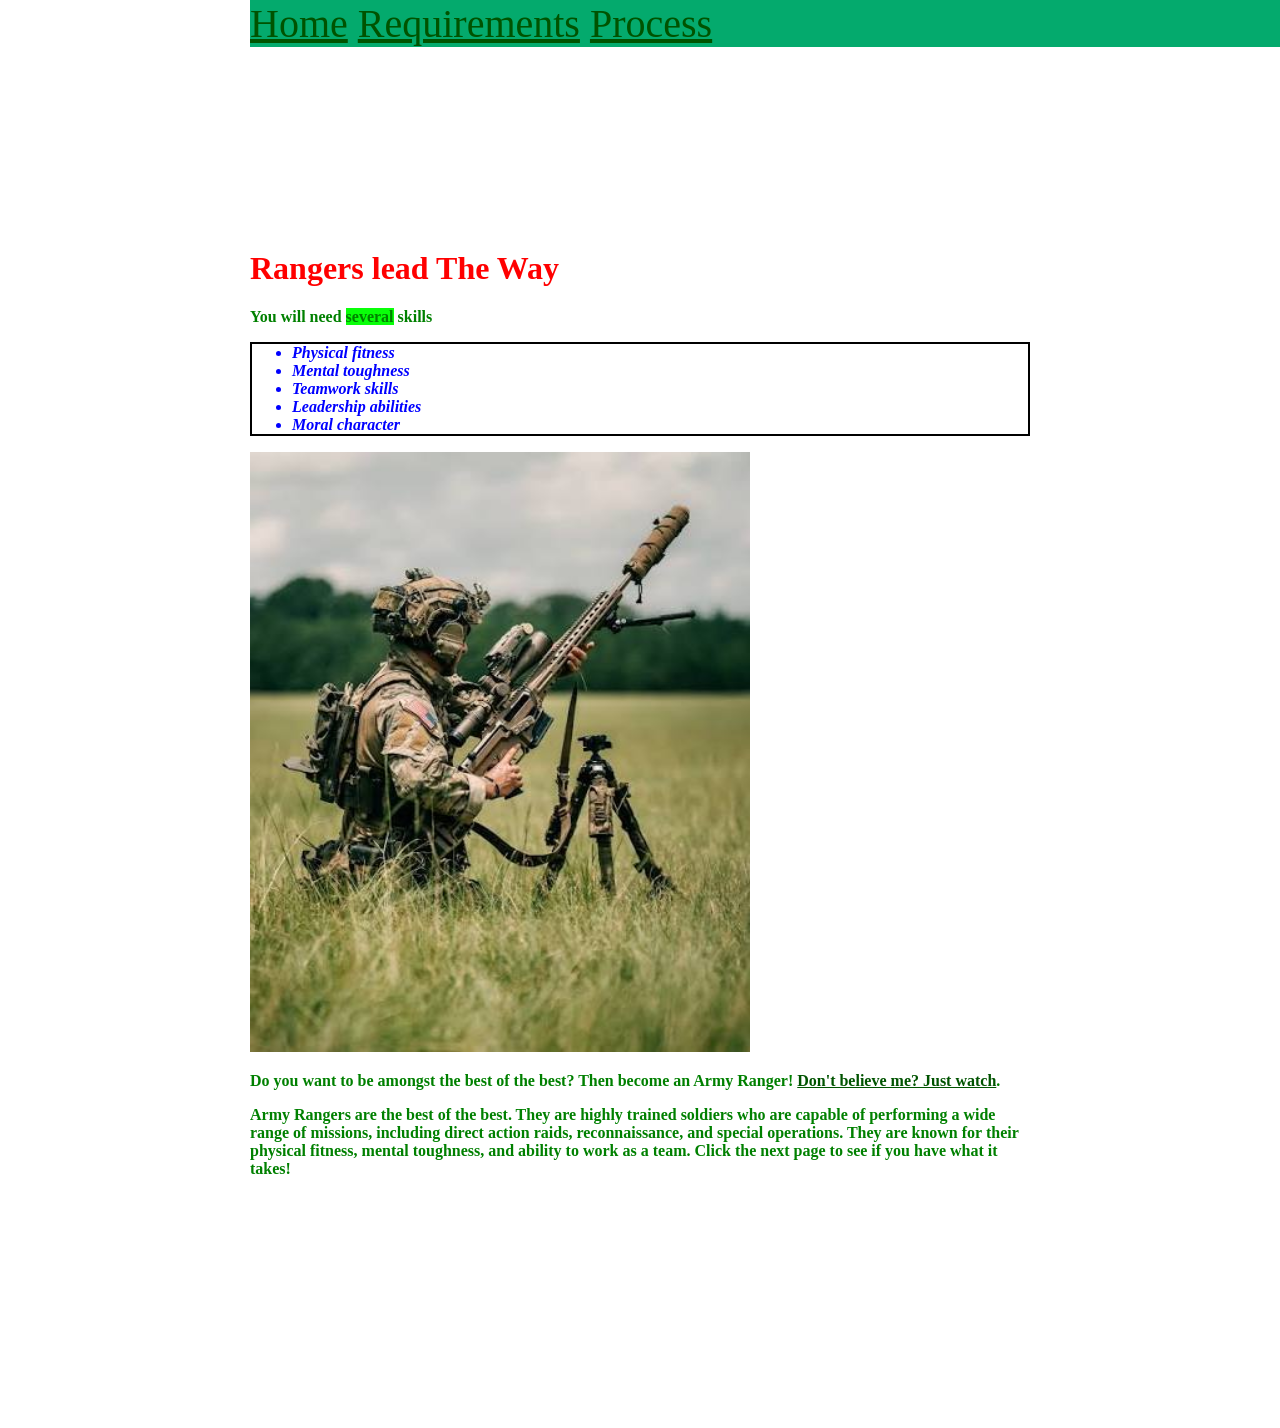
<file: index.html>
<!DOCTYPE html>
<html lang="en">
<head>
  <meta charset="utf-8"> 
  <meta name="description" content="This is a website about the best job in the world, being an Army Ranger.">
  <title>Best Job Ever</title>
  <link rel="stylesheet" href="style.css">
</head>
<body id="all">
<div>
  <ul id="navbar">
    <li><a href="index.html">Home</a></li>
    <li><a href="requirements.html">Requirements</a></li>
    <li><a href="process.html">Process</a></li>
  </ul>
</div>

<h1>Rangers lead The Way</h1>
<div class="bold">
<p>You will need <span style="background-color: rgb(9, 255, 9);">several</span> skills</p>
<ul id="ranger">
  <li>Physical fitness</li>
  <li>Mental toughness</li>
  <li>Teamwork skills</li>
  <li>Leadership abilities</li>
  <li>Moral character</li>
</ul>
</div> 
<div class="bold">
<img src="rangerimg.jpeg" alt="Army Ranger during training operation carrying a rifle" width="500" height="600">
<p>Do you want to be amongst the best of the best? Then become an Army Ranger! <a href="https://www.youtube.com/watch?v=5wu57kVlgds">Don't believe me? Just watch</a>.</p> </div>
<div class="bold">
<p>Army Rangers are the best of the best. They are highly trained soldiers who are capable of performing a wide range of missions, including direct action raids, reconnaissance, and special operations. They are known for their physical fitness, mental toughness, and ability to work as a team. Click the next page to see if you have what it takes!</p>
</div>
<script async src="https://www.googletagmanager.com/gtag/js?id=G-XXXXXXXXXX"></script>
  <script>
    window.dataLayer = window.dataLayer || [];
    function gtag(){dataLayer.push(arguments);}
    gtag('js', new Date());
    gtag('config', 'G-XXXXXXXXXX');
  </script>
</body>
</html>
</file>
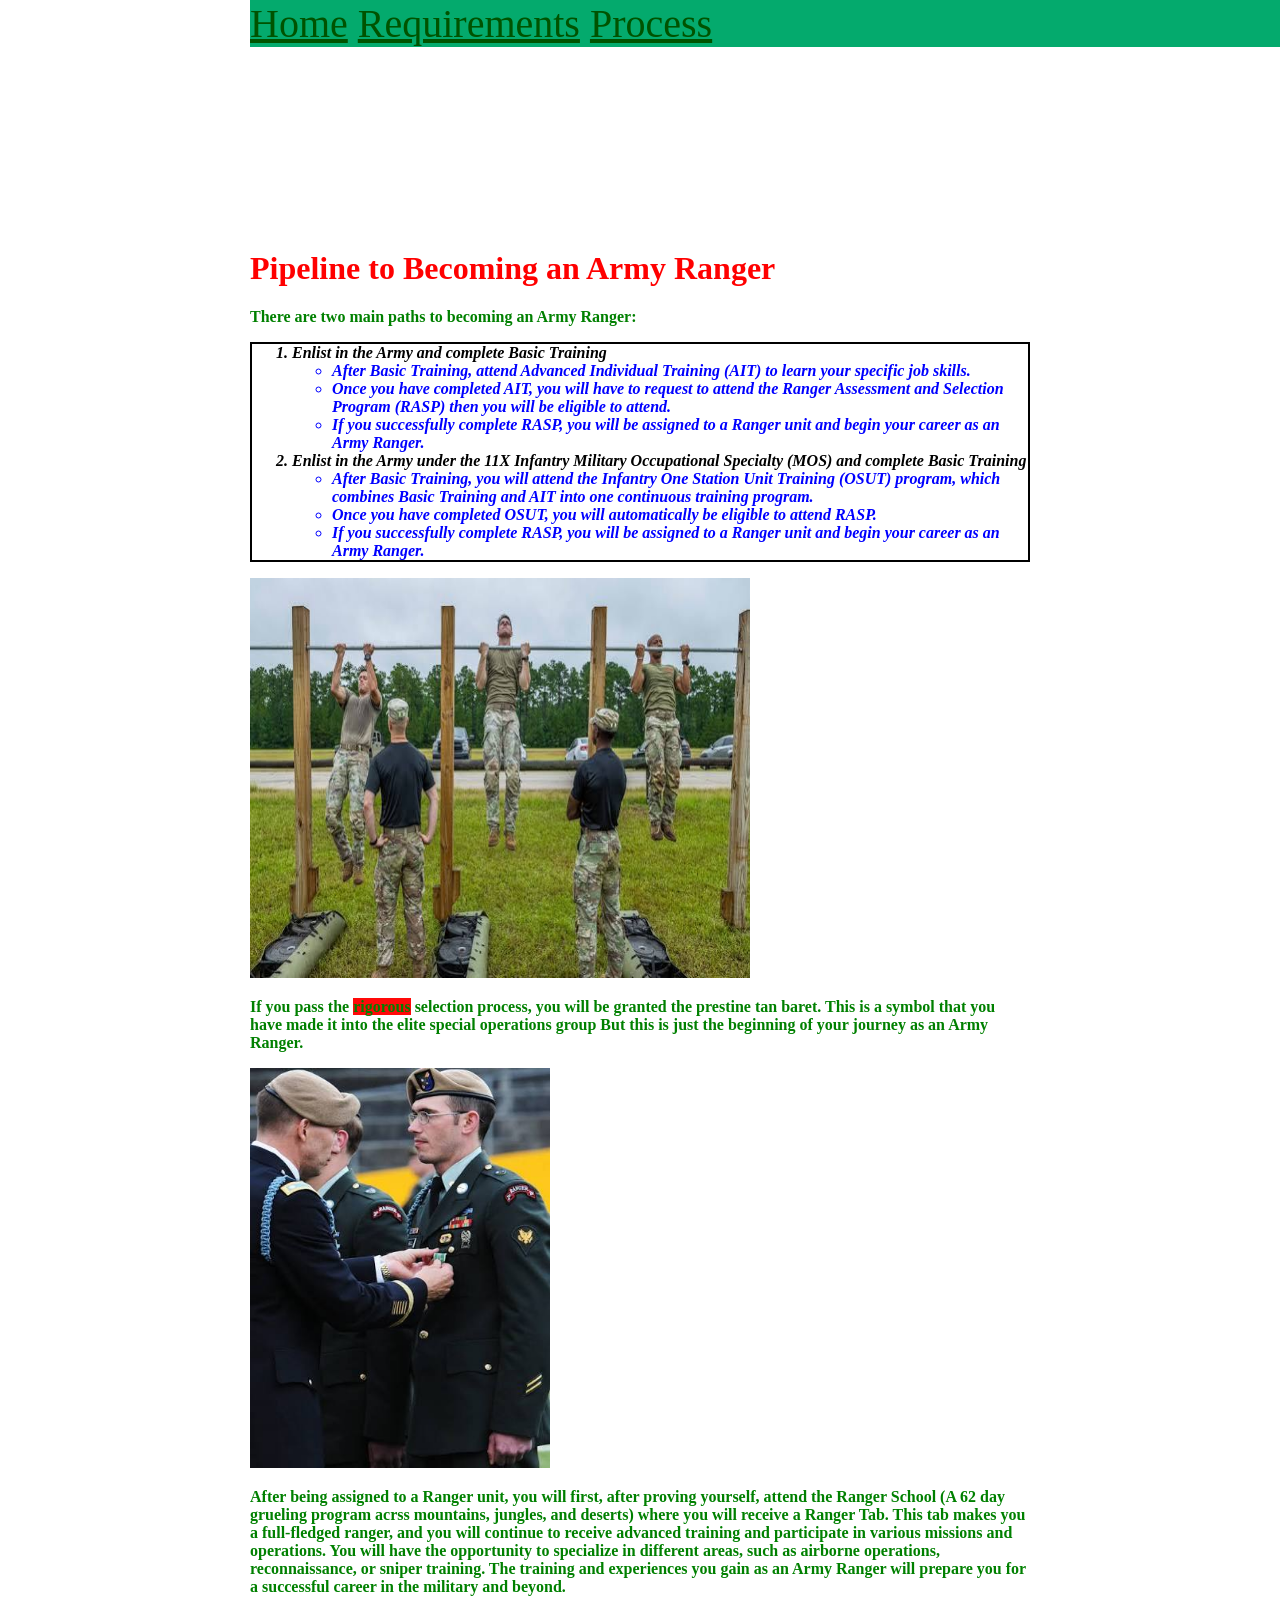
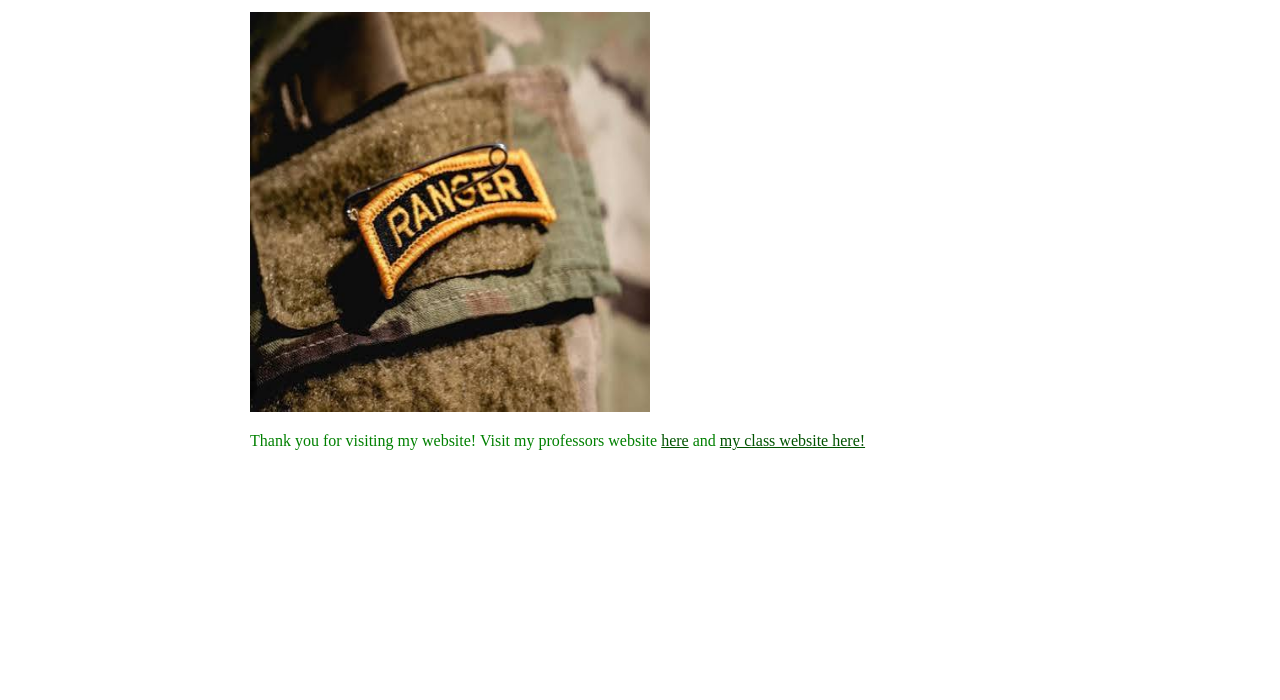
<file: process.html>
<!DOCTYPE html>
<html lang="en">
<head>
  <meta charset="utf-8"> 
  <meta name="description" content="This is a website about the requirements for the best job in the world, being an Army Ranger.">
  <title>Best Job Ever Requirements</title>
  <link rel="stylesheet" href="style.css">
</head>
<body id="all"> 
<div>
  <ul id="navbar">
    <li><a href="index.html">Home</a></li>
    <li><a href="requirements.html">Requirements</a></li>
    <li><a href="process.html">Process</a></li>
  </ul>
</div>
<div class="bold">
    <h1>Pipeline to Becoming an Army Ranger</h1>
    <p>There are two main paths to becoming an Army Ranger:</p>
    <ol id="ranger">
        <li>Enlist in the Army and complete Basic Training
            <ul>
                <li>After Basic Training, attend Advanced Individual Training (AIT) to learn your specific job skills.</li>
                <li>Once you have completed AIT, you will have to request to attend the Ranger Assessment and Selection Program (RASP) then you will be eligible to attend.</li>
                <li>If you successfully complete RASP, you will be assigned to a Ranger unit and begin your career as an Army Ranger.</li>
            </ul>
        </li>
        <li>Enlist in the Army under the 11X Infantry Military Occupational Specialty (MOS) and complete Basic Training
            <ul>
                <li>After Basic Training, you will attend the Infantry One Station Unit Training (OSUT) program, which combines Basic Training and AIT into one continuous training program.</li>
                <li>Once you have completed OSUT, you will automatically be eligible to attend RASP.</li>
                <li>If you successfully complete RASP, you will be assigned to a Ranger unit and begin your career as an Army Ranger.</li>
            </ul>
        </li>
    </ol>
</div>
<img src="Ranger PT.jpeg" alt="Armed forces recruitment storefront " width="500" height="400">
<div class="bold">
    <p>If you pass the <span style="background-color: rgb(255, 9, 9);">rigorous</span> selection process, you will be granted the prestine tan baret. This is a symbol that you have made it into the elite special operations group But this is just the beginning of your journey as an Army Ranger.</p>
    <img src="tan beret.jpeg" alt="Army ranger wearing the tan beret being awarded by commander" width="300" height="400">
</div>
<div class="bold">
    <p>After being assigned to a Ranger unit, you will first, after proving yourself, attend the Ranger School (A 62 day grueling program acrss mountains, jungles, and deserts) where you will receive a Ranger Tab. This tab makes you a full-fledged ranger, and you will continue to receive advanced training and participate in various missions and operations. You will have the opportunity to specialize in different areas, such as airborne operations, reconnaissance, or sniper training. The training and experiences you gain as an Army Ranger will prepare you for a successful career in the military and beyond.</p>
    <img src="RangerTab.jpeg" alt="Ranger Tab on army soldier uniform" width="400" height="400">
</div>
<p>Thank you for visiting my website! Visit my professors website <a href="https://www.rtealwitter.com/">here</a> and <a href="https://csci40.rtealwitter.com/">my class website here!</a></p>
<script async src="https://www.googletagmanager.com/gtag/js?id=G-XXXXXXXXXX"></script>
  <script>
    window.dataLayer = window.dataLayer || [];
    function gtag(){dataLayer.push(arguments);}
    gtag('js', new Date());
    gtag('config', 'G-XXXXXXXXXX');
  </script>
</body>
</html>
</file>
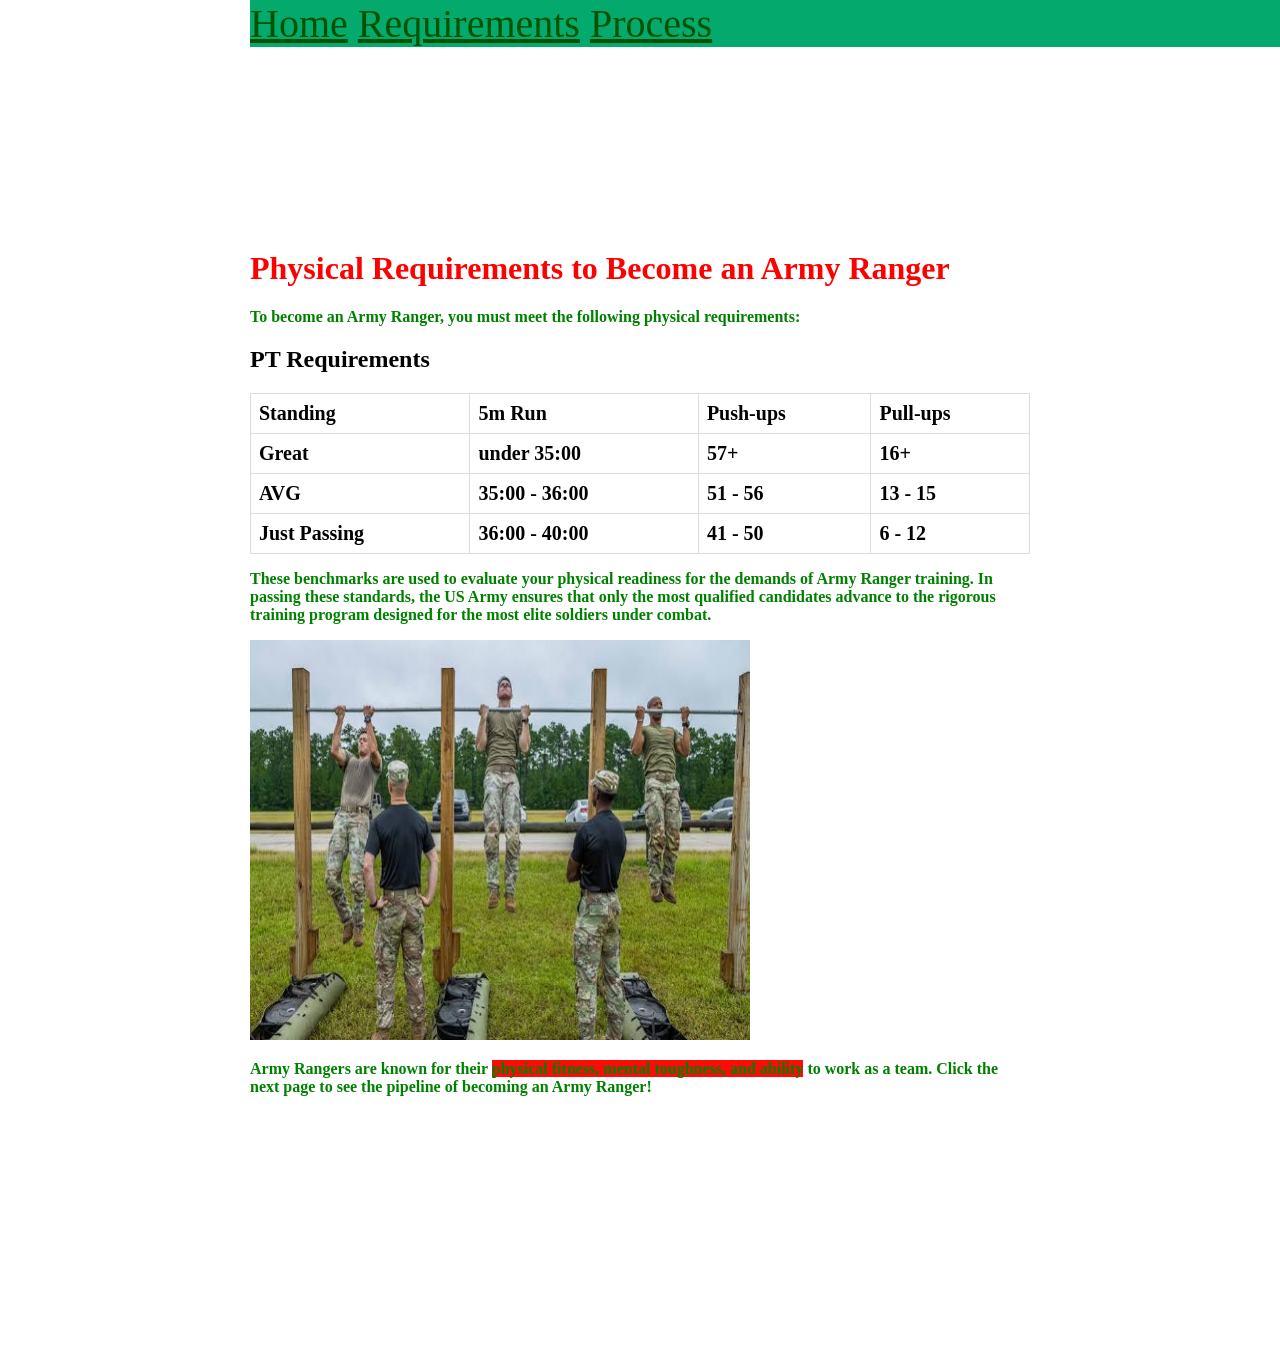
<file: requirements.html>
<!DOCTYPE html>
<html lang="en">
<head>
  <meta charset="utf-8"> 
  <meta name="description" content="This is a website about the requirements for the best job in the world, being an Army Ranger.">
  <title>Best Job Ever Requirements</title>
  <link rel="stylesheet" href="style.css">
</head>
<body id="all"> 
<div>
  <ul id="navbar">
    <li><a href="index.html">Home</a></li>
    <li><a href="requirements.html">Requirements</a></li>
    <li><a href="process.html">Process</a></li>
  </ul>
</div>
<div class="bold">
    <h1>Physical Requirements to Become an Army Ranger</h1>
    <p>To become an Army Ranger, you must meet the following physical requirements:</p>
</div>
<div class="bold">
    <h2>PT Requirements</h2>
      <table>
        <thead>
          <tr>
            <th>Standing</th>
            <th>5m Run</th>
            <th>Push-ups</th>
            <th>Pull-ups</th>
          </tr>
        </thead>
        <tbody>
          <tr>
            <td>Great</td>
            <td>under 35:00</td>
            <td>57+</td>
            <td>16+</td>
          </tr>
          <tr>
            <td>AVG</td>
            <td>35:00 - 36:00</td>
            <td>51 - 56</td>
            <td>13 - 15</td>
          </tr>
          <tr>
            <td>Just Passing</td>
            <td>36:00 - 40:00</td>
            <td>41 - 50</td>
            <td>6 - 12</td>
          </tr>
        </tbody>
      </table>
</div>
<div class="bold">
    <p>These benchmarks are used to evaluate your physical readiness for the demands of Army Ranger training. In passing these standards, the US Army ensures that only the most qualified candidates advance to the rigorous training program designed for the most elite soldiers under combat.</p>
</div>
<div class="bold">
    <img src="Ranger PT.jpeg" alt="Army Rangers cnducting pull-up test" width="500" height="400">
    <p>Army Rangers are known for their <span style="background-color: rgb(255, 9, 9);">physical fitness, mental toughness, and ability</span> to work as a team. Click the next page to see the pipeline of becoming an Army Ranger!</p>
</div>
</body>
<script async src="https://www.googletagmanager.com/gtag/js?id=G-XXXXXXXXXX"></script>
  <script>
    window.dataLayer = window.dataLayer || [];
    function gtag(){dataLayer.push(arguments);}
    gtag('js', new Date());
    gtag('config', 'G-XXXXXXXXXX');
  </script>
</body>
</html>
</file>
<file: style.css>
.container {
 width: 100%;
}
header.overflow {
  overflow: hidden;
}
p { color: green;}
h1 { color: red;}
ul { color: blue;}
a:hover {
    background-color: #2ff94a;
}
.bold { 
   font-weight: bold;
}
#ranger {
   font-style: italic;
   border: 2px solid black;
 
}
#all {
   margin: 250px;
}
@media (max-width: 600px) {
    body {
        font-size: 10px;
    }
}
#navbar {
  gap: 10px;
  font-size: 40px;
  list-style-type: none;
  margin: 0;
  padding: 0;
  list-style-type: none;
  margin: 0;
  padding: 0;
  background-color: #333333;
  display: flex;
  display: block;
  color: white;
  padding: 14px 16px;
  text-decoration: none;
  background-color: #111111;
  list-style-type: none;
  margin: 0;
  padding: 0;
  background-color: #333333;
  display: flex;
  background-color: #04AA6D;
  position: sticky;
  top: 0;
  float: left;
  border-right: 1px solid #bbbbbb;
  border-right: none;
  position: fixed;
  top: 0;
  width: 100%;
}
table {
  border-collapse: collapse;
  width: 100%;
}
th, td {
  text-align: left;
  padding: 8px;
  font-size: 20px;
  border: 1px solid #dddddd;
}

a {
  color: #005300;
}
</file>
